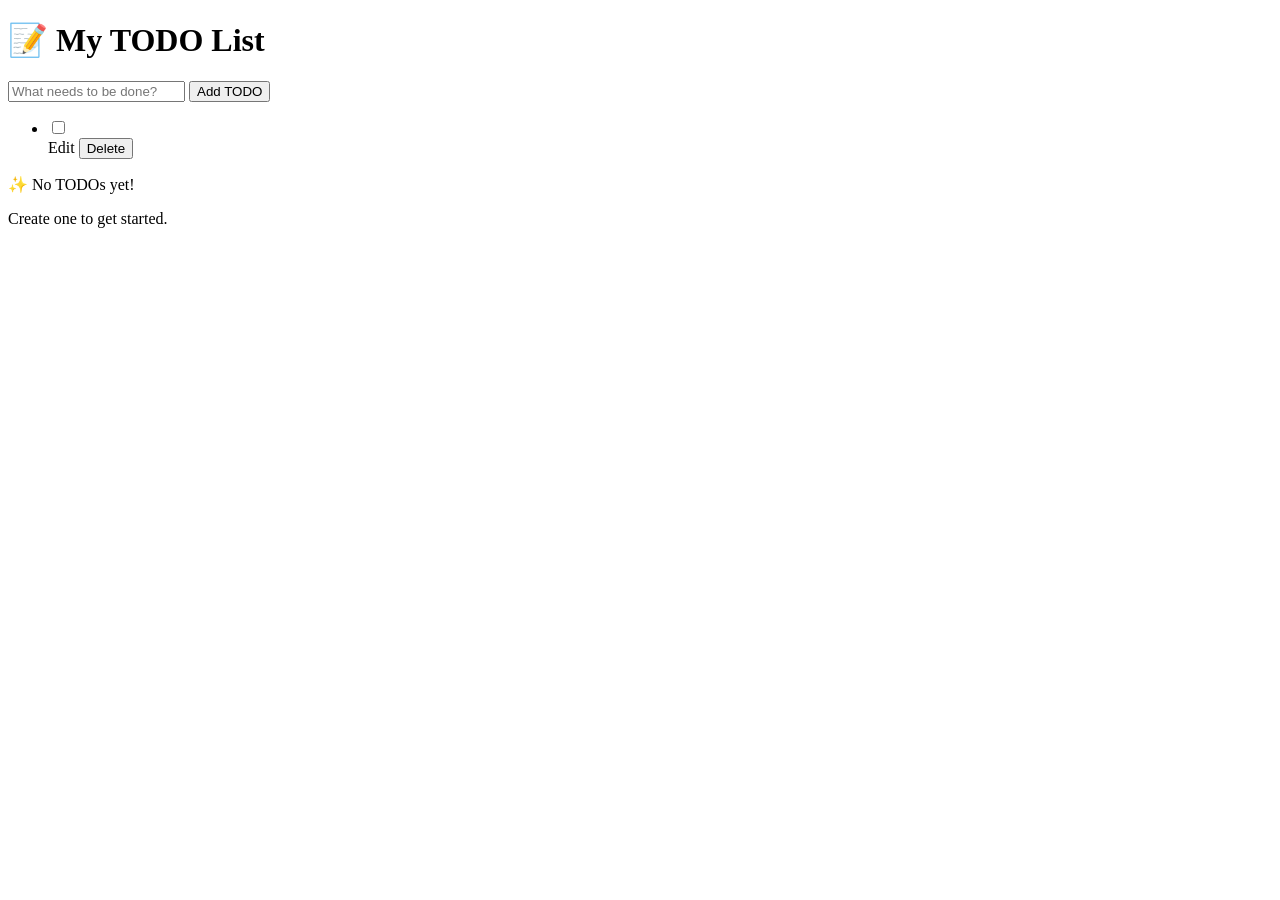
<file: src/main/resources/templates/index.html>
<!DOCTYPE html>
<html xmlns:th="http://www.thymeleaf.org">

<head>
    <meta charset="UTF-8">
    <meta name="viewport" content="width=device-width, initial-scale=1.0">
    <title>TODO Application</title>
    <link rel="stylesheet" th:href="@{/css/style.css}">
</head>

<body>
    <div class="container">
        <h1>📝 My TODO List</h1>

        <!-- Add TODO Form -->
        <form class="todo-form" th:action="@{/add}" method="post">
            <input type="text" name="title" placeholder="What needs to be done?" required>
            <button type="submit">Add TODO</button>
        </form>

        <!-- TODO List -->
        <div th:if="${todos.size() > 0}">
            <ul class="todo-list">
                <li th:each="todo : ${todos}" th:classappend="${todo.completed} ? 'completed'" class="todo-item">
                    <form th:action="@{/toggle/{id}(id=${todo.id})}" method="post" style="display: inline;">
                        <input type="checkbox" class="todo-checkbox" th:checked="${todo.completed}"
                            onchange="this.form.submit()">
                    </form>
                    <div class="todo-content">
                        <div class="todo-title" th:text="${todo.title}"></div>
                        <div class="todo-description" th:if="${todo.description}" th:text="${todo.description}"></div>
                    </div>
                    <div class="todo-actions">
                        <a th:href="@{/edit/{id}(id=${todo.id})}" class="btn btn-edit">Edit</a>
                        <form th:action="@{/delete/{id}(id=${todo.id})}" method="post" style="display: inline;">
                            <button type="submit" class="btn btn-delete"
                                onclick="return confirm('Are you sure?')">Delete</button>
                        </form>
                    </div>
                </li>
            </ul>
        </div>

        <!-- Empty State -->
        <div th:if="${todos.size() == 0}" class="empty-state">
            <p>✨ No TODOs yet!</p>
            <p>Create one to get started.</p>
        </div>
    </div>
</body>

</html>
</file>
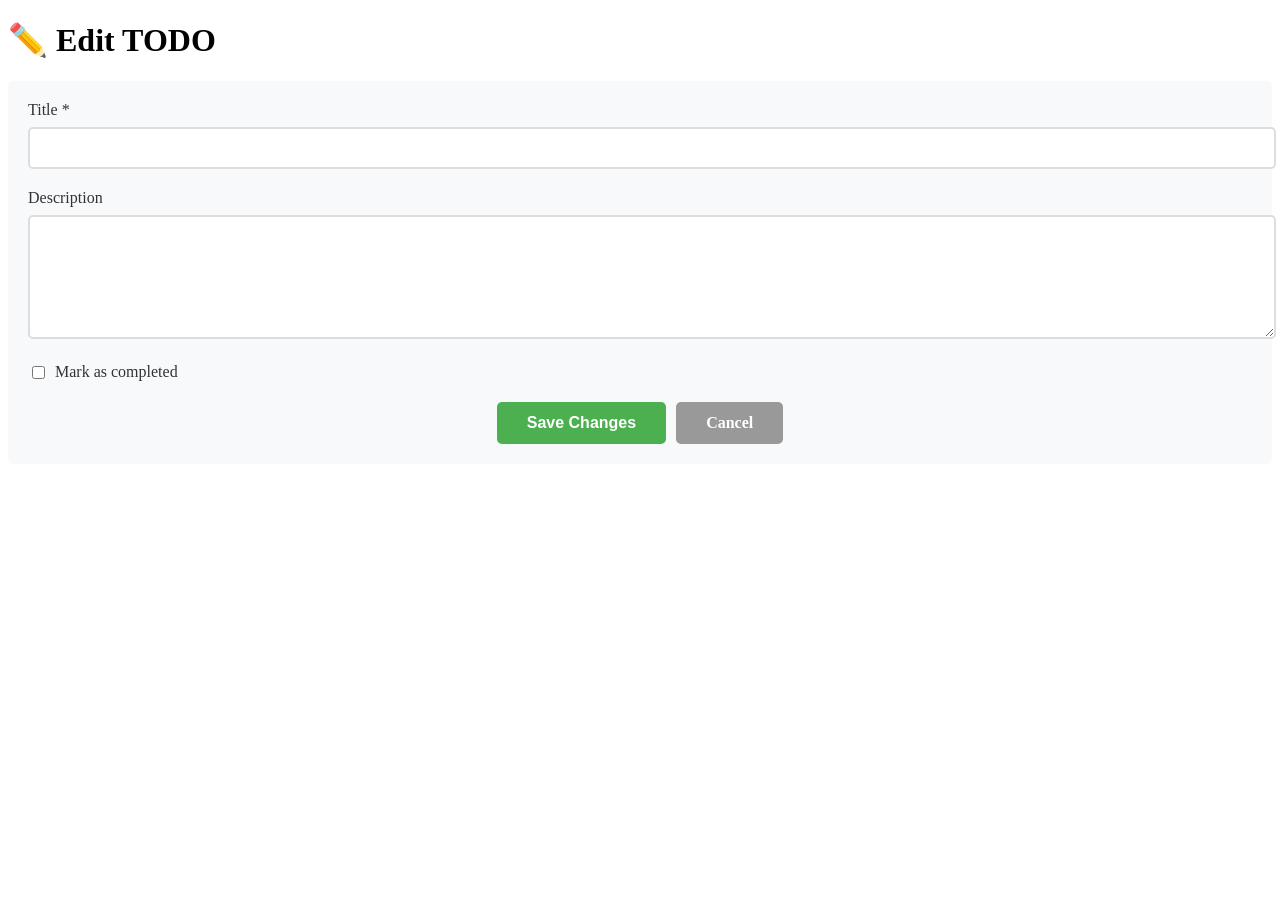
<file: src/main/resources/templates/edit.html>
<!DOCTYPE html>
<html xmlns:th="http://www.thymeleaf.org">

<head>
    <meta charset="UTF-8">
    <meta name="viewport" content="width=device-width, initial-scale=1.0">
    <title>Edit TODO</title>
    <link rel="stylesheet" th:href="@{/css/style.css}">
    <style>
        .edit-form {
            background: #f8f9fa;
            padding: 20px;
            border-radius: 5px;
            margin-bottom: 20px;
        }

        .form-group {
            margin-bottom: 20px;
        }

        .form-group label {
            display: block;
            margin-bottom: 8px;
            color: #333;
            font-weight: 500;
        }

        .form-group input,
        .form-group textarea {
            width: 100%;
            padding: 10px;
            border: 2px solid #ddd;
            border-radius: 5px;
            font-size: 1em;
            font-family: inherit;
        }

        .form-group input:focus,
        .form-group textarea:focus {
            outline: none;
            border-color: #667eea;
        }

        .form-group textarea {
            resize: vertical;
            min-height: 100px;
        }

        .form-actions {
            display: flex;
            gap: 10px;
            justify-content: center;
        }

        .btn-save {
            background: #4CAF50;
            color: white;
            padding: 12px 30px;
            border: none;
            border-radius: 5px;
            cursor: pointer;
            font-size: 1em;
            font-weight: bold;
            transition: background 0.3s;
        }

        .btn-save:hover {
            background: #45a049;
        }

        .btn-cancel {
            background: #999;
            color: white;
            padding: 12px 30px;
            border: none;
            border-radius: 5px;
            cursor: pointer;
            font-size: 1em;
            font-weight: bold;
            transition: background 0.3s;
            text-decoration: none;
            display: inline-block;
        }

        .btn-cancel:hover {
            background: #777;
        }

        .checkbox-group {
            display: flex;
            align-items: center;
        }

        .checkbox-group input[type="checkbox"] {
            width: auto;
            margin-right: 10px;
            accent-color: #667eea;
        }

        .checkbox-group label {
            margin: 0;
            display: inline;
        }
    </style>
</head>

<body>
    <div class="container">
        <h1>✏️ Edit TODO</h1>

        <form class="edit-form" th:action="@{/update/{id}(id=${todo.id})}" method="post">
            <div class="form-group">
                <label for="title">Title *</label>
                <input type="text" id="title" name="title" th:value="${todo.title}" required>
            </div>

            <div class="form-group">
                <label for="description">Description</label>
                <textarea id="description" name="description" th:text="${todo.description}"></textarea>
            </div>

            <div class="form-group checkbox-group">
                <input type="checkbox" id="completed" name="completed" th:checked="${todo.completed}">
                <label for="completed">Mark as completed</label>
            </div>

            <div class="form-actions">
                <button type="submit" class="btn-save">Save Changes</button>
                <a href="/" class="btn-cancel">Cancel</a>
            </div>
        </form>
    </div>
</body>

</html>
</file>
